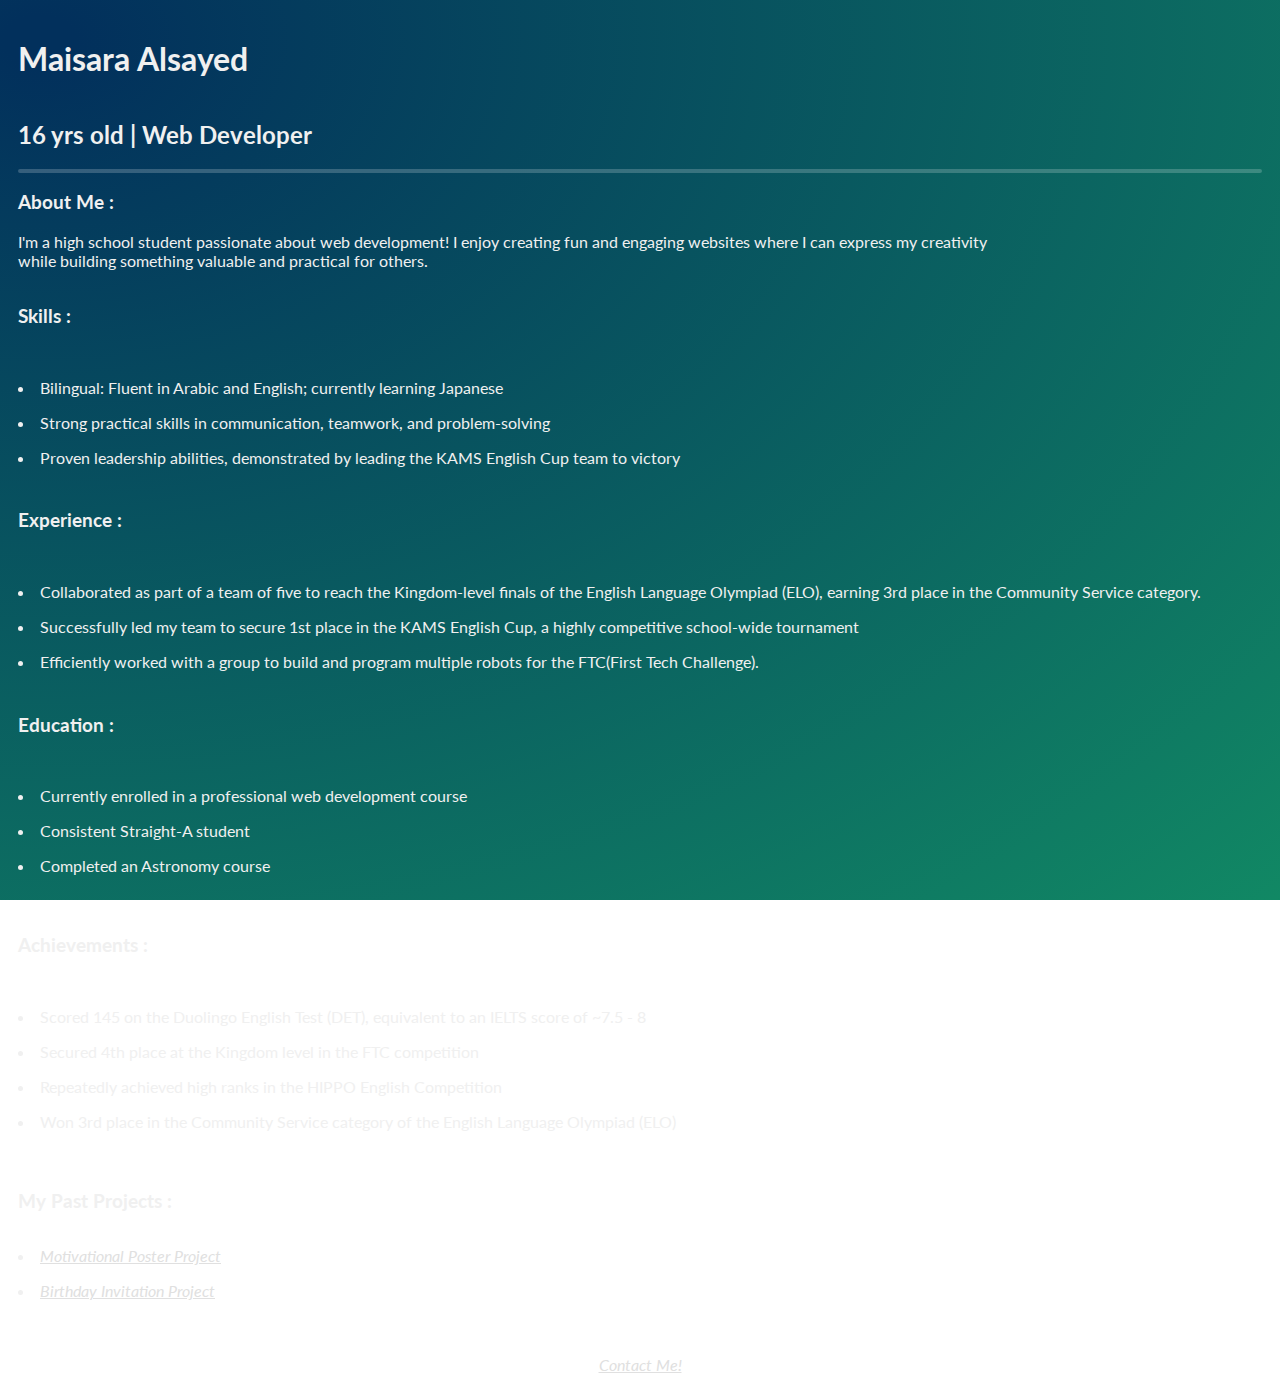
<file: index.html>
<!DOCTYPE html>
<html lang="en">
<head>
  <meta charset="UTF-8">
  <meta name="viewport" content="width=device-width, initial-scale=1.0">
  <title>Capstone Resume</title>
  <link rel="stylesheet" href="./index.css">
  <link rel="preconnect" href="https://fonts.googleapis.com">
  <link rel="preconnect" href="https://fonts.gstatic.com" crossorigin>
  <link href="https://fonts.googleapis.com/css2?family=Roboto:wght@300;400;500;700&display=swap" rel="stylesheet">
  <link href="https://fonts.googleapis.com/css2?family=Lato:wght@300;400;700&display=swap" rel="stylesheet">
</head>

<body class="index-body">
  <div class="container">
    <div>
    <h1>Maisara Alsayed</h1>
    <hr>
    <h2>16 yrs old | Web Developer</h2>
    <hr id="finalhr">
    </div>

    <div>
    <h3>About Me :</h3>
    <p>
      I'm a high school student passionate about web development!
       I enjoy creating fun and engaging websites where I can express
        my creativity while building something valuable and practical for others.
    </p>
    <hr>
    </div>

    <div>
    <h3>Skills :</h3>
    <ul>
      <hr>
      <li>Bilingual: Fluent in Arabic and English; currently learning Japanese</li>
      <hr>
      <li>Strong practical skills in communication, teamwork, and problem-solving</li>
      <hr>
      <li>Proven leadership abilities, demonstrated by leading the KAMS English Cup team to victory</li>
    </ul>
    <hr>
    </div>

    <div>
    <h3>Experience :</h3>
    <ul>
      <hr>
      <li>Collaborated as part of a team of five to reach the Kingdom-level
         finals of the English Language Olympiad (ELO), earning 3rd place
          in the Community Service category.</li>
      <hr>
      <li>Successfully led my team to secure 1st place in the KAMS English Cup,
         a highly competitive school-wide tournament</li>
      <hr>
      <li>Efficiently worked with a group to build and program multiple robots for the
         FTC(First Tech Challenge).</li>
    </ul>
    <hr>
    </div>

    <div>
    <h3>Education :</h3>
    <ul>
      <hr>
      <li>Currently enrolled in a professional web development course</li>
      <hr>
      <li>Consistent Straight-A student</li>
      <hr>
      <li>Completed an Astronomy course</li>
      <hr>
    </ul>
    <hr>
    </div>

    <div>
    <h3>Achievements :</h3>
    <ul>
      <hr>
      <li>Scored 145 on the Duolingo English Test (DET), equivalent to an IELTS score of ~7.5 - 8</li>
      <hr>
      <li>Secured 4th place at the Kingdom level in the FTC competition</li>
      <hr>
      <li>Repeatedly achieved high ranks in the HIPPO English Competition</li>
      <hr>
      <li>Won 3rd place in the Community Service category of the English Language Olympiad (ELO)</li>
      <hr>
    </ul>
    <hr>
    </div>

    <div>
    <h3>My Past Projects :</h3>
    <ul>
      <li><a class="contact" href="./Motivational Poster Project(S6).html">Motivational Poster Project</a></li>
      <hr>
      <li><a class="contact" href="./Birthday Invite Project(S3).html">Birthday Invitation Project</a></li>
      <hr>
    </ul>
    <hr id="finalhr">
    </div>
  </div>
  <br>
  <a class="contact" id="bottom-contact" href="./Contact-Me.html" style="text-align: center;">Contact Me!</a><hr>
</body>
</html>
</file>
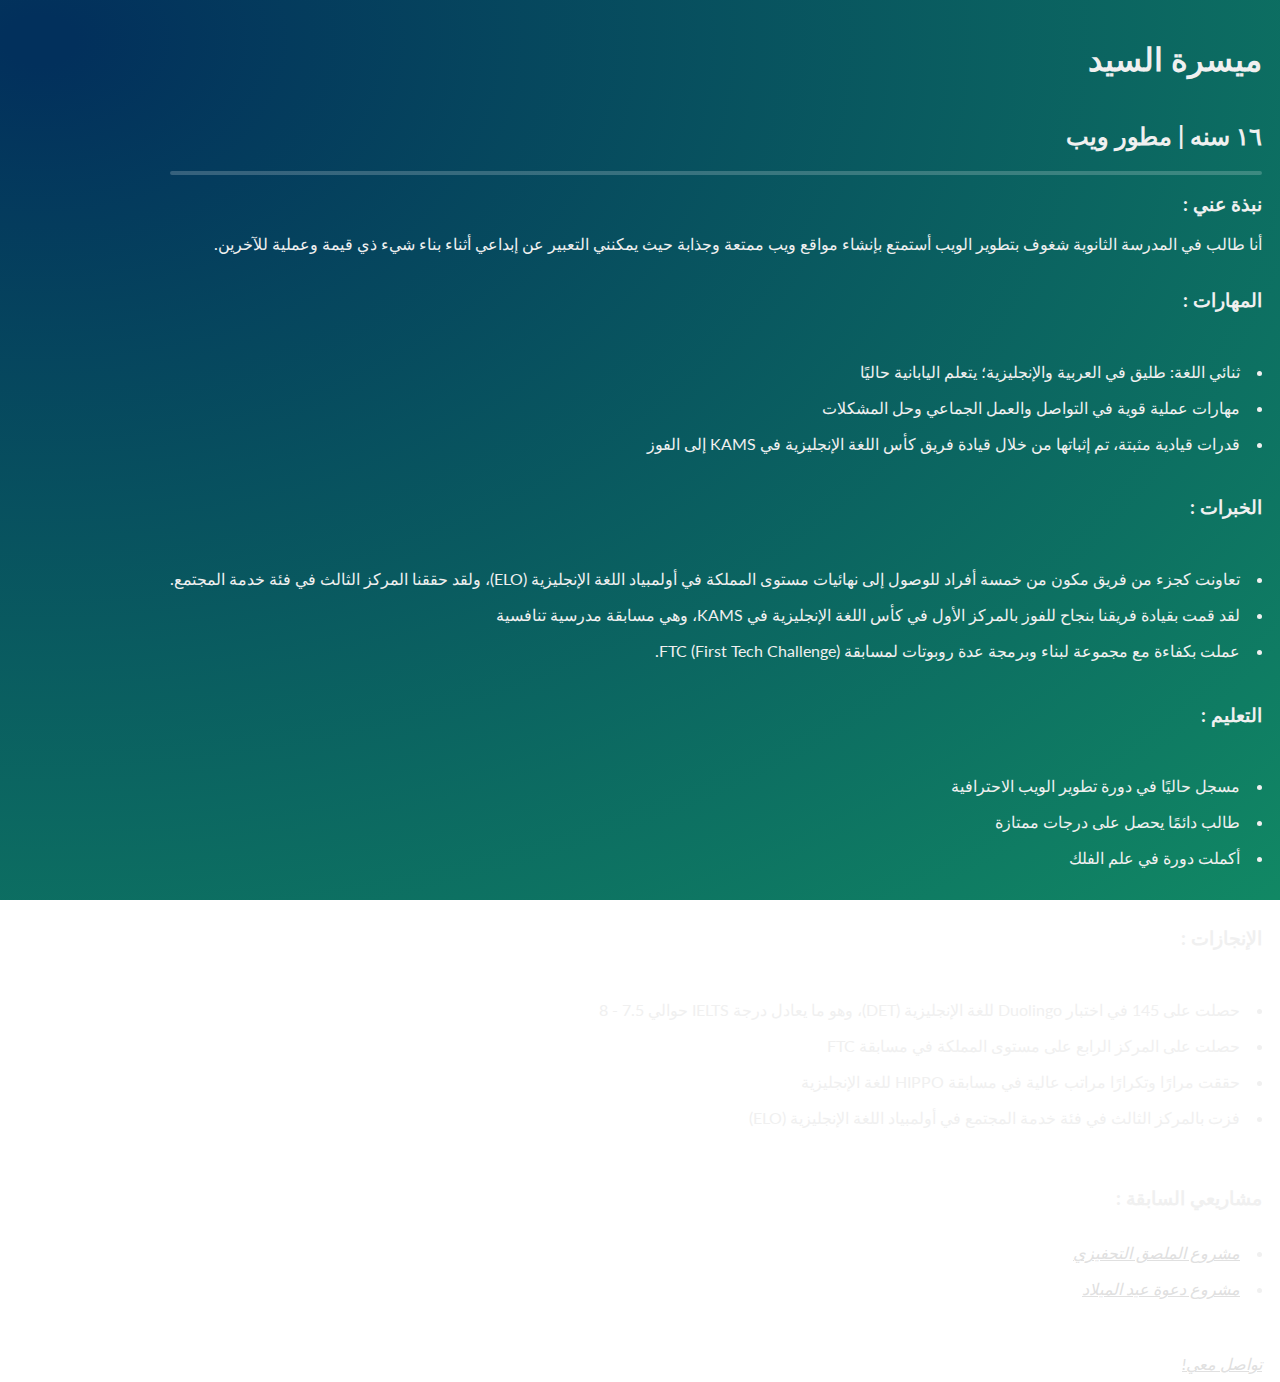
<file: ARindex.html>
<!DOCTYPE html>
<html lang="ar">
<head>
  <meta charset="UTF-8">
  <meta name="viewport" content="width=device-width, initial-scale=1.0">
  <title>السيرة الذاتية</title>
  <link rel="stylesheet" href="./index.css">
  <link rel="preconnect" href="https://fonts.googleapis.com">
  <link rel="preconnect" href="https://fonts.gstatic.com" crossorigin>
  <link href="https://fonts.googleapis.com/css2?family=Roboto:wght@300;400;500;700&display=swap" rel="stylesheet">
  <link href="https://fonts.googleapis.com/css2?family=Lato:wght@300;400;700&display=swap" rel="stylesheet">
  <style>
    .ARindex-body, .container, li, ul{
      text-align: right;
    }
  </style>
</head>

<body class="ARindex-body" dir="rtl">
  <div class="container">
    <div>
    <h1>ميسرة السيد</h1>
    <hr>
    <h2>١٦ سنه | مطور ويب</h2>
    <hr id="finalhr">
    </div>

    <div>
    <h3>نبذة عني :</h3>
    <p>
      أنا طالب في المدرسة الثانوية شغوف بتطوير الويب
      أستمتع بإنشاء مواقع ويب ممتعة وجذابة حيث يمكنني التعبير عن إبداعي
      أثناء بناء شيء ذي قيمة وعملية للآخرين.
    </p>
    <hr>
    </div>

    <div>
    <h3>المهارات :</h3>
    <ul>
      <hr>
      <li>ثنائي اللغة: طليق في العربية والإنجليزية؛ يتعلم اليابانية حاليًا</li>
      <hr>
      <li>مهارات عملية قوية في التواصل والعمل الجماعي وحل المشكلات</li>
      <hr>
      <li>قدرات قيادية مثبتة، تم إثباتها من خلال قيادة فريق كأس اللغة الإنجليزية في KAMS إلى الفوز</li>
    </ul>
    <hr>
    </div>

    <div>
    <h3>الخبرات :</h3>
    <ul>
      <hr>
      <li>تعاونت كجزء من فريق مكون من خمسة أفراد للوصول إلى نهائيات مستوى المملكة
         في أولمبياد اللغة الإنجليزية (ELO)، ولقد حققنا المركز الثالث
          في فئة خدمة المجتمع.</li>
      <hr>
      <li>لقد قمت بقيادة فريقنا بنجاح للفوز بالمركز الأول في كأس اللغة الإنجليزية في KAMS،
         وهي مسابقة مدرسية تنافسية</li>
      <hr>
      <li>عملت بكفاءة مع مجموعة لبناء وبرمجة عدة روبوتات لمسابقة
         FTC (First Tech Challenge).</li>
    </ul>
    <hr>
    </div>

    <div>
    <h3>التعليم :</h3>
    <ul>
      <hr>
      <li>مسجل حاليًا في دورة تطوير الويب الاحترافية</li>
      <hr>
      <li>طالب دائمًا يحصل على درجات ممتازة</li>
      <hr>
      <li>أكملت دورة في علم الفلك</li>
      <hr>
    </ul>
    <hr>
    </div>

    <div>
    <h3>الإنجازات :</h3>
    <ul>
      <hr>
      <li>حصلت على 145 في اختبار Duolingo للغة الإنجليزية (DET)، وهو ما يعادل درجة IELTS حوالي 7.5 - 8</li>
      <hr>
      <li>حصلت على المركز الرابع على مستوى المملكة في مسابقة FTC</li>
      <hr>
      <li>حققت مرارًا وتكرارًا مراتب عالية في مسابقة HIPPO للغة الإنجليزية</li>
      <hr>
      <li>فزت بالمركز الثالث في فئة خدمة المجتمع في أولمبياد اللغة الإنجليزية (ELO)</li>
      <hr>
    </ul>
    <hr>
    </div>

    <div>
    <h3>مشاريعي السابقة :</h3>
    <ul>
      <li><a class="contact" href="./Motivational Poster Project(S6).html">مشروع الملصق التحفيزي</a></li>
      <hr>
      <li><a class="contact" href="./Birthday Invite Project(S3).html">مشروع دعوة عيد الميلاد</a></li>
      <hr>
    </ul>
    <hr id="finalhr">
    </div>
  </div>
  <br>
  <a class="contact" id="bottom-contact" href="./Contact-Me.html" style="text-align: center;">تواصل معي!</a><hr>
</body>
</html>
</file>
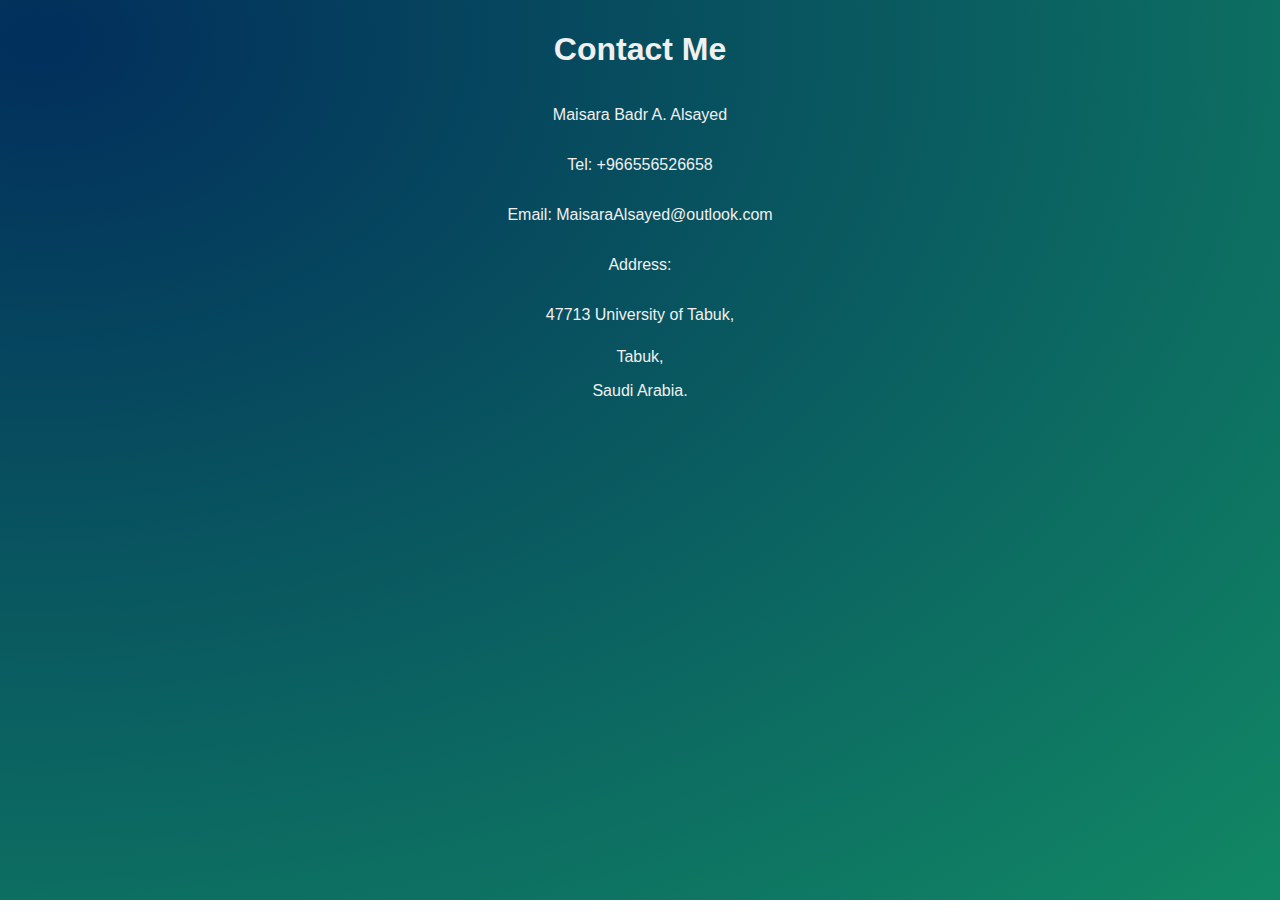
<file: Contact-Me.html>
<!DOCTYPE html>
<html id="Contact-html" lang="en">
<head>
  <link rel="stylesheet" href="./index.css">
  <meta charset="UTF-8">
  <meta name="viewport" content="width=device-width, initial-scale=1.0">
  <title>Contact Me</title>
  <link rel="preconnect" href="https://fonts.googleapis.com">
  <link rel="preconnect" href="https://fonts.gstatic.com" crossorigin>
  <link href="https://fonts.googleapis.com/css2?family=Roboto:wght@300;400;500;700&display=swap" rel="stylesheet">
</head>
<body id="Contact-Body">
  <h1>Contact Me</h1>
  <hr>
  <p>Maisara Badr A. Alsayed</p><hr>
  <p> Tel: +966556526658</p><hr>
  <p>Email: MaisaraAlsayed@outlook.com</p><hr>
  <p>Address:</p><hr>
  <p>
   47713 University of Tabuk,<hr>
   Tabuk,<hr>
   Saudi Arabia.<hr>
  </p>
</body>
</html>
</file>
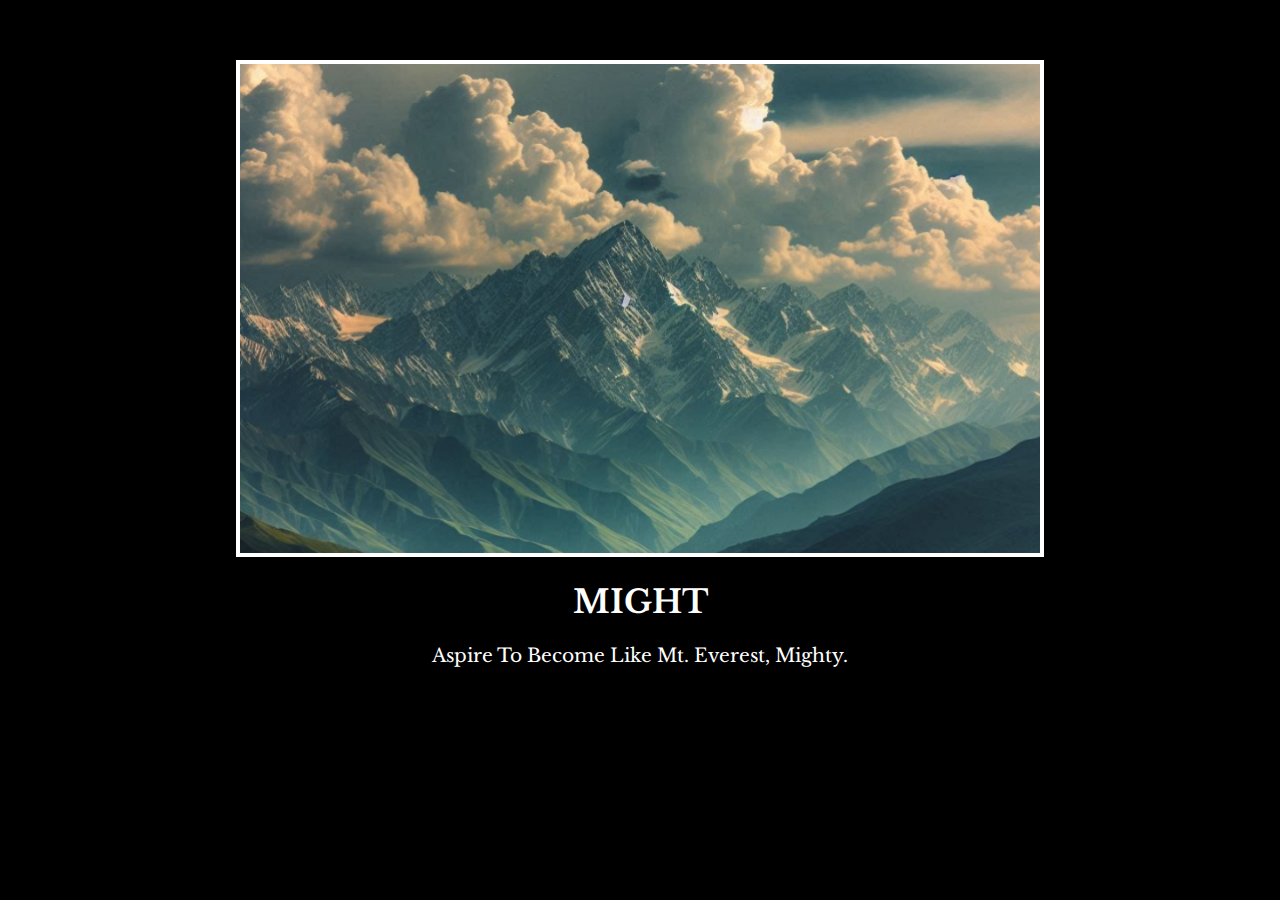
<file: Motivational Poster Project(S6).html>
<!DOCTYPE html>
<html lang="en">
<head>
  <meta charset="UTF-8">
  <meta name="viewport" content="width=device-width, initial-scale=1.0">
  <title>CampMotivation!</title>
  <style>
    .page{
      background-color: black;
      margin: 8px;
    }
    .img{
      height: 400px;
      width: 800px;
      border-style: solid;
      border-color: white;
      border-width: 4px;
      align-self: center;
      max-width: 100%;
      height: auto;
    }
    .might{
      color: white;
      text-align: center;
      font-family: "Libre Baskerville";
    }
    .div1{
      text-align: center;
      margin-top: 60px;
      margin-bottom: 12px;
      margin-left: 2px;
      margin-right: 2px;
    }
    .h3-1{ 
      color: white;
      text-align: center;
      font-family: "Libre Baskerville";
      font-weight: 300;
    }
    .div2{
      text-align: center;
      margin-top: 12px;
      margin-bottom: 60px;
    }
  </style>
 <link rel="preconnect" href="https://fonts.googleapis.com">
 <link rel="preconnect" href="https://fonts.gstatic.com" crossorigin>
 <link href="https://fonts.googleapis.com/css2?family=Libre+Baskerville:ital,wght@0,400;0,700;1,400&display=swap" rel="stylesheet">
</head>

<body class="page">
 <div class="div1">
  <img class="img" src="./Images/Mountain.png">
 </div>
 <div class="div2">
    <div>
      <h1 class="might">MIGHT</h1>
    </div>
    <div>
      <h3 class="h3-1">Aspire To Become Like Mt. Everest, Mighty.</h3>
    </div>
  </div>
</body>
</html>
</file>
<file: index.css>
html {
  text-align: center;
  font-family: 'Lato', sans-serif;
  color: #f0f0f0;
  height: 100%;
  margin: 0;
  padding: 10px;
  background-image: radial-gradient(
    farthest-corner at 40px 40px,
    rgb(2, 48, 92) 2%,
    rgb(17, 136, 100) 100%
  );
  background-size: cover;
  background-attachment: fixed;
}

hr {
  border: none;
}

ul {
  list-style-position: inside;
  padding: 0;
  display: inline-block;
  text-align: left;
}

li {
  text-align: left;
}

#finalhr {
  border: solid 2px white;
  border-radius: 4px;
  opacity: 0.2;
}

#space-hr {
  height: 40px;
}

.index-body p {
  max-width: 80%;
}

.contact {
  color: #e0e0e0;
  text-decoration: underline;
  font-style: italic;
  transition: 0.6s;
}

.contact:hover {
  opacity: 0.7;
}

.container {
  display: inline-block;
  text-align: left;
}

.num {
  text-decoration: none;
}

#bottom-contact {
  margin-bottom: 20px;
  margin-top: 20px;
  text-align: center;
}
</file>
